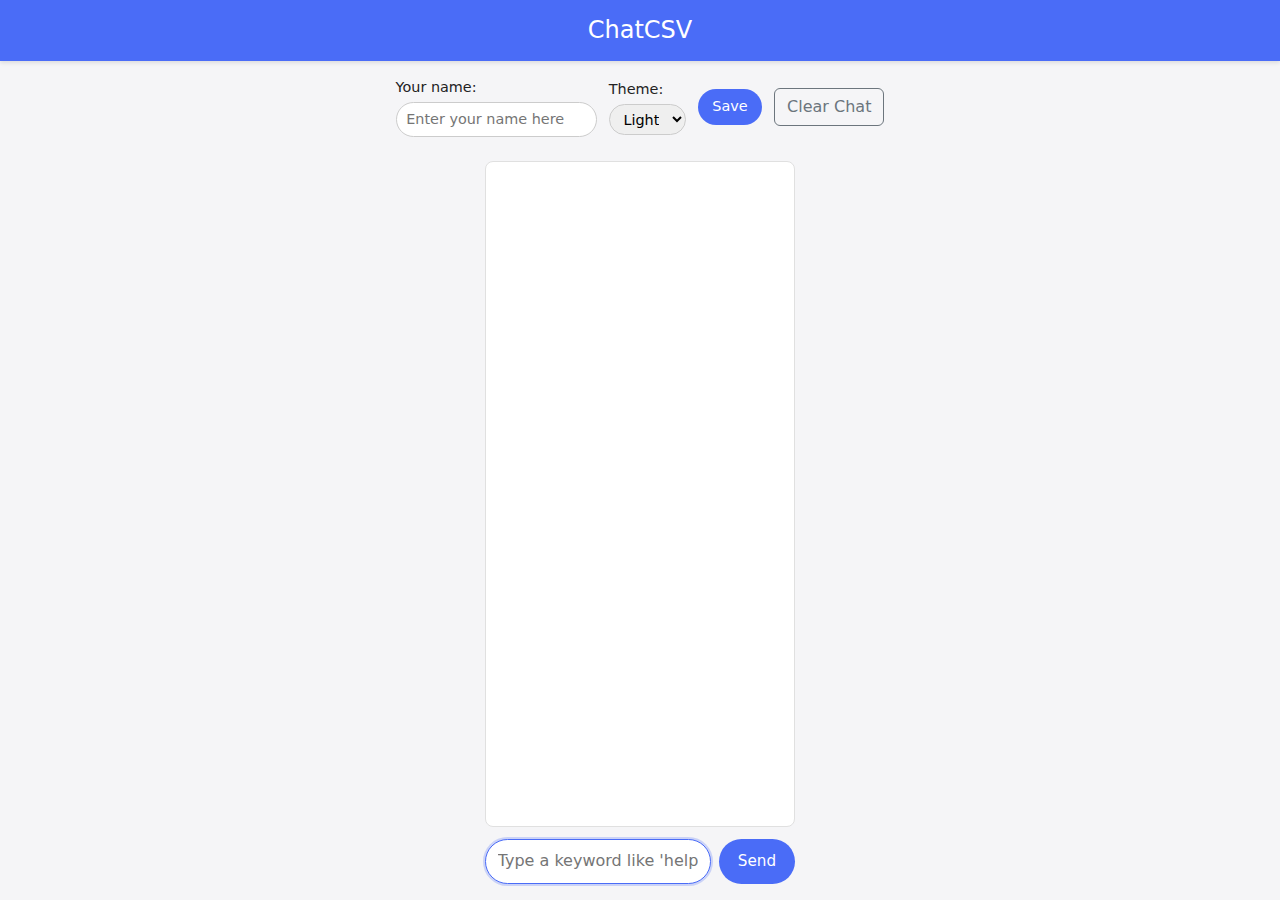
<file: public/index.html>
<!DOCTYPE html>
<html lang="en">
<head>
    <meta charset="UTF-8">
    <meta name="viewport" content="width=device-width, initial-scale=1.0">
    <title>CHAT-CSV</title>

    <link href="https://cdn.jsdelivr.net/npm/bootstrap@5.3.3/dist/css/bootstrap.min.css"
      rel="stylesheet"/>

    <link rel="stylesheet" href="styles.css" />
</head>

<body>
    <header class="app-header">
        <h1>ChatCSV</h1>
    </header>

    <section class="user-settings">
        <div class="settings-group">
            <label for="user-name-input">Your name:</label>

            <input type="text"
                id="user-name-input"
                class="settings-input"
                placeholder="Enter your name here"/>
        </div>

        <div class="settings-group">
            <label for="theme-select">Theme:</label>

            <select id="theme-select" class="settings-select">
                <option value="light">Light</option>
                <option value="dark">Dark</option>
            </select>
        </div>

        <button id="save-settings-btn" class="settings-button">Save</button>

        <button id="clear-chat-btn" class="btn btn-outline-secondary" type="button">Clear Chat</button>
    </section>

    <main class="chat-container">
        <div id="chat-window" class="chat-window" aria-live="polite">
        <!--js will put the messages here-->
        </div>

        <form id="chat-form" class="chat-form">
          <input
            type="text"
            id="user-input"
            class="chat-input"
            placeholder="Type a keyword like 'help', 'about', or 'joke'..."
            autocomplete="off"
            required/>

          <button type="submit"  class="chat-send-btn">Send</button>
        </form>
    </main>

    <script src="script.js"></script>
</body>
</html>
</file>
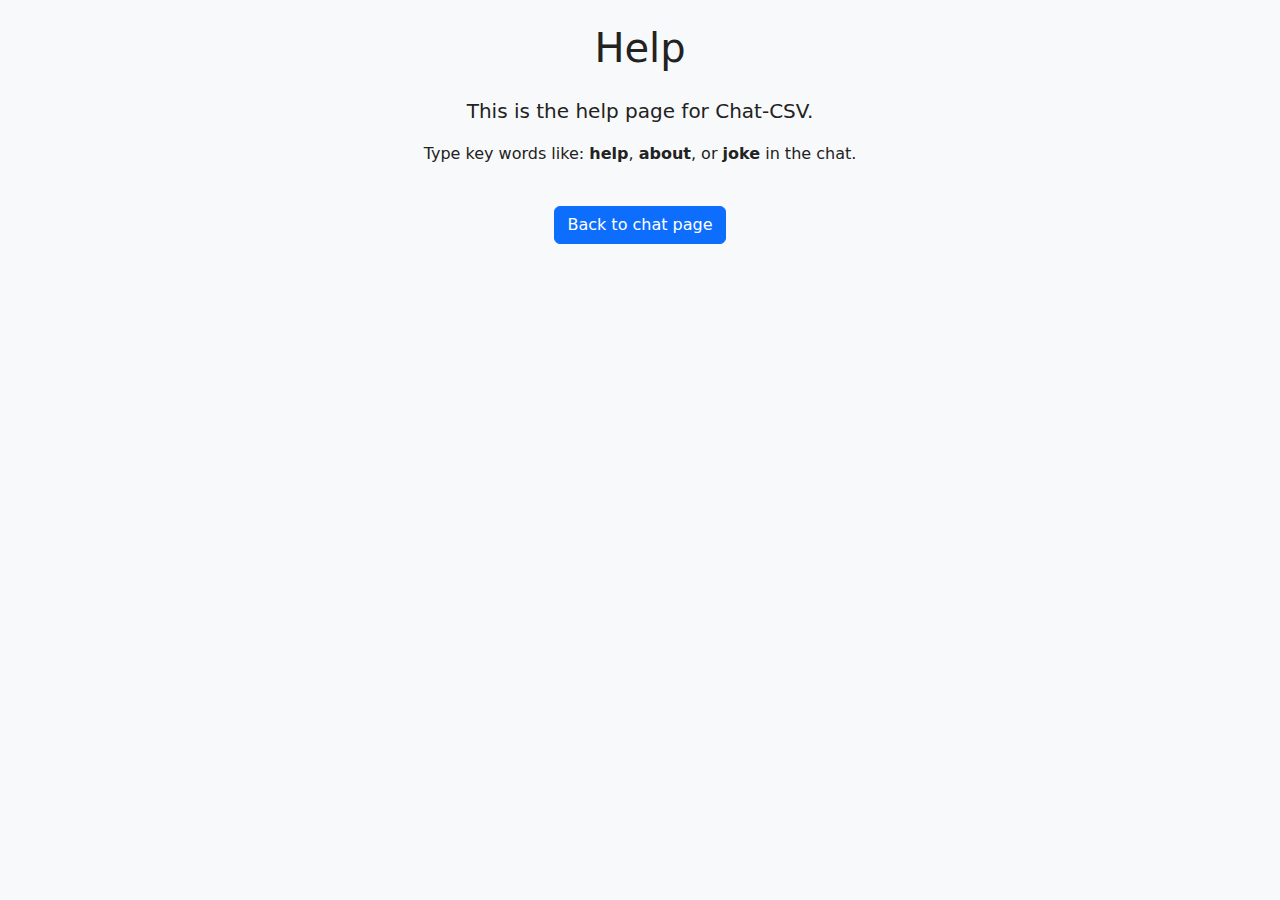
<file: pages/help.html>
<!DOCTYPE html>
<html lang="en">
<head>
  <meta charset="UTF-8" />
  <title>Help - ChatCSV</title>

  <link href="https://cdn.jsdelivr.net/npm/bootstrap@5.3.3/dist/css/bootstrap.min.css"
    rel="stylesheet"/>

  <!-- Your regular styling -->
  <link rel="stylesheet" href="../public/styles.css" />
</head>

<body class="bg-light">
  <h1 class="text-center my-4">Help</h1>

  <p class="lead text-center">This is the help page for Chat-CSV.</p>

  <p class="text-center">
    Type key words like:
    <strong>help</strong>, <strong>about</strong>, or <strong>joke</strong> in the chat.
  </p>

  <p class="text-center mt-4">
    <a href="/" class="btn btn-primary">Back to chat page</a>
  </p>
</body>
</html>
</file>
<file: public/styles.css>
* {
  box-sizing: border-box;
}

body {
  margin: 0;
  font-family: system-ui, -apple-system, BlinkMacSystemFont, "Segoe UI", sans-serif;
  background: #f5f5f7;
  color: #222;
  display: flex;
  flex-direction: column;
  min-height: 100vh;
}

.app-header {
  text-align: center;
  padding: 1rem;
  background: #4a6cf7;
  color: #fff;
  box-shadow: 0 2px 4px rgba(0, 0, 0, 0.1);
}

.app-header h1 {
  margin: 0;
  font-size: 1.5rem;
}

.subtitle {
  margin: 0.25rem 0 0;
  font-size: 0.9rem;
  opacity: 0.9;
}

.chat-container {
  flex: 1;
  max-width: 800px;
  margin: 0 auto;
  padding: 1rem;
  display: flex;
  flex-direction: column;
  gap: 0.75rem;
}

.chat-window {
  flex: 1;
  background: #ffffff;
  border-radius: 8px;
  padding: 1rem;
  overflow-y: auto;
  border: 1px solid #e0e0e0;
}

.message {
  max-width: 80%;
  margin-bottom: 0.5rem;
  padding: 0.5rem 0.75rem;
  border-radius: 12px;
  font-size: 0.95rem;
  line-height: 1.35;
}

.message-user {
  margin-left: auto;
  background: #4a6cf7;
  color: #fff;
  border-bottom-right-radius: 2px;
}

.message-bot {
  margin-right: auto;
  background: #f0f0f0;
  border-bottom-left-radius: 2px;
}

.message-link {
  display: inline-block;
  margin-top: 0.3rem;
  font-size: 0.85rem;
  text-decoration: underline;
}

.chat-form {
  display: flex;
  gap: 0.5rem;
}

.chat-input {
  flex: 1;
  padding: 0.6rem 0.75rem;
  border-radius: 999px;
  border: 1px solid #ccc;
  font-size: 1rem;
}

.chat-input:focus {
  outline: none;
  border-color: #4a6cf7;
  box-shadow: 0 0 0 2px rgba(74, 108, 247, 0.25);
}

.chat-send-btn {
  padding: 0.6rem 1.2rem;
  border-radius: 999px;
  border: none;
  background: #4a6cf7;
  color: #fff;
  font-size: 0.95rem;
  cursor: pointer;
}

.chat-send-btn:hover {
  filter: brightness(1.05);
}

.chat-send-btn:active {
  transform: scale(0.98);
}


.user-settings {
  max-width: 800px;
  margin: 0.5rem auto 0;
  padding: 0.5rem 1rem;
  display: flex;
  flex-wrap: wrap;
  gap: 0.75rem;
  align-items: center;
  justify-content: space-between;
}


.settings-group {
  display: flex;
  flex-direction: column;
  gap: 0.25rem;
  font-size: 0.9rem;
}

.settings-input,
.settings-select {
  padding: 0.35rem 0.6rem;
  border-radius: 999px;
  border: 1px solid #ccc;
  font-size: 0.9rem;
}

.settings-button {
  padding: 0.45rem 0.9rem;
  border-radius: 999px;
  border: none;
  background: #4a6cf7;
  color: #fff;
  font-size: 0.9rem;
  cursor: pointer;
}

.settings-button:hover {
  filter: brightness(1.05);
}

/*DARK THEME STYLES */
body.theme-dark {
  background: #111827;
  color: #e5e7eb;
}

body.theme-dark .chat-window {
  background: #1f2937;
  border-color: #374151;
}

body.theme-dark .message-user {
  background: #4a6cf7;
}

body.theme-dark .message-bot {
  background: #374151;
  color: #e5e7eb;
}

body.theme-dark .chat-input {
  background: #111827;
  color: #e5e7eb;
  border-color: #4b5563;
}

body.theme-dark .chat-input::placeholder {
  color: #9ca3af;
}

/*this is for the screen-reader-only labels*/
.visually-hidden {
  position: absolute;
  width: 1px;
  height: 1px;
  padding: 0;
  margin: -1px;
  overflow: hidden;
  clip: rect(0, 0, 0, 0);
  white-space: nowrap;
  border: 0;
}
</file>
